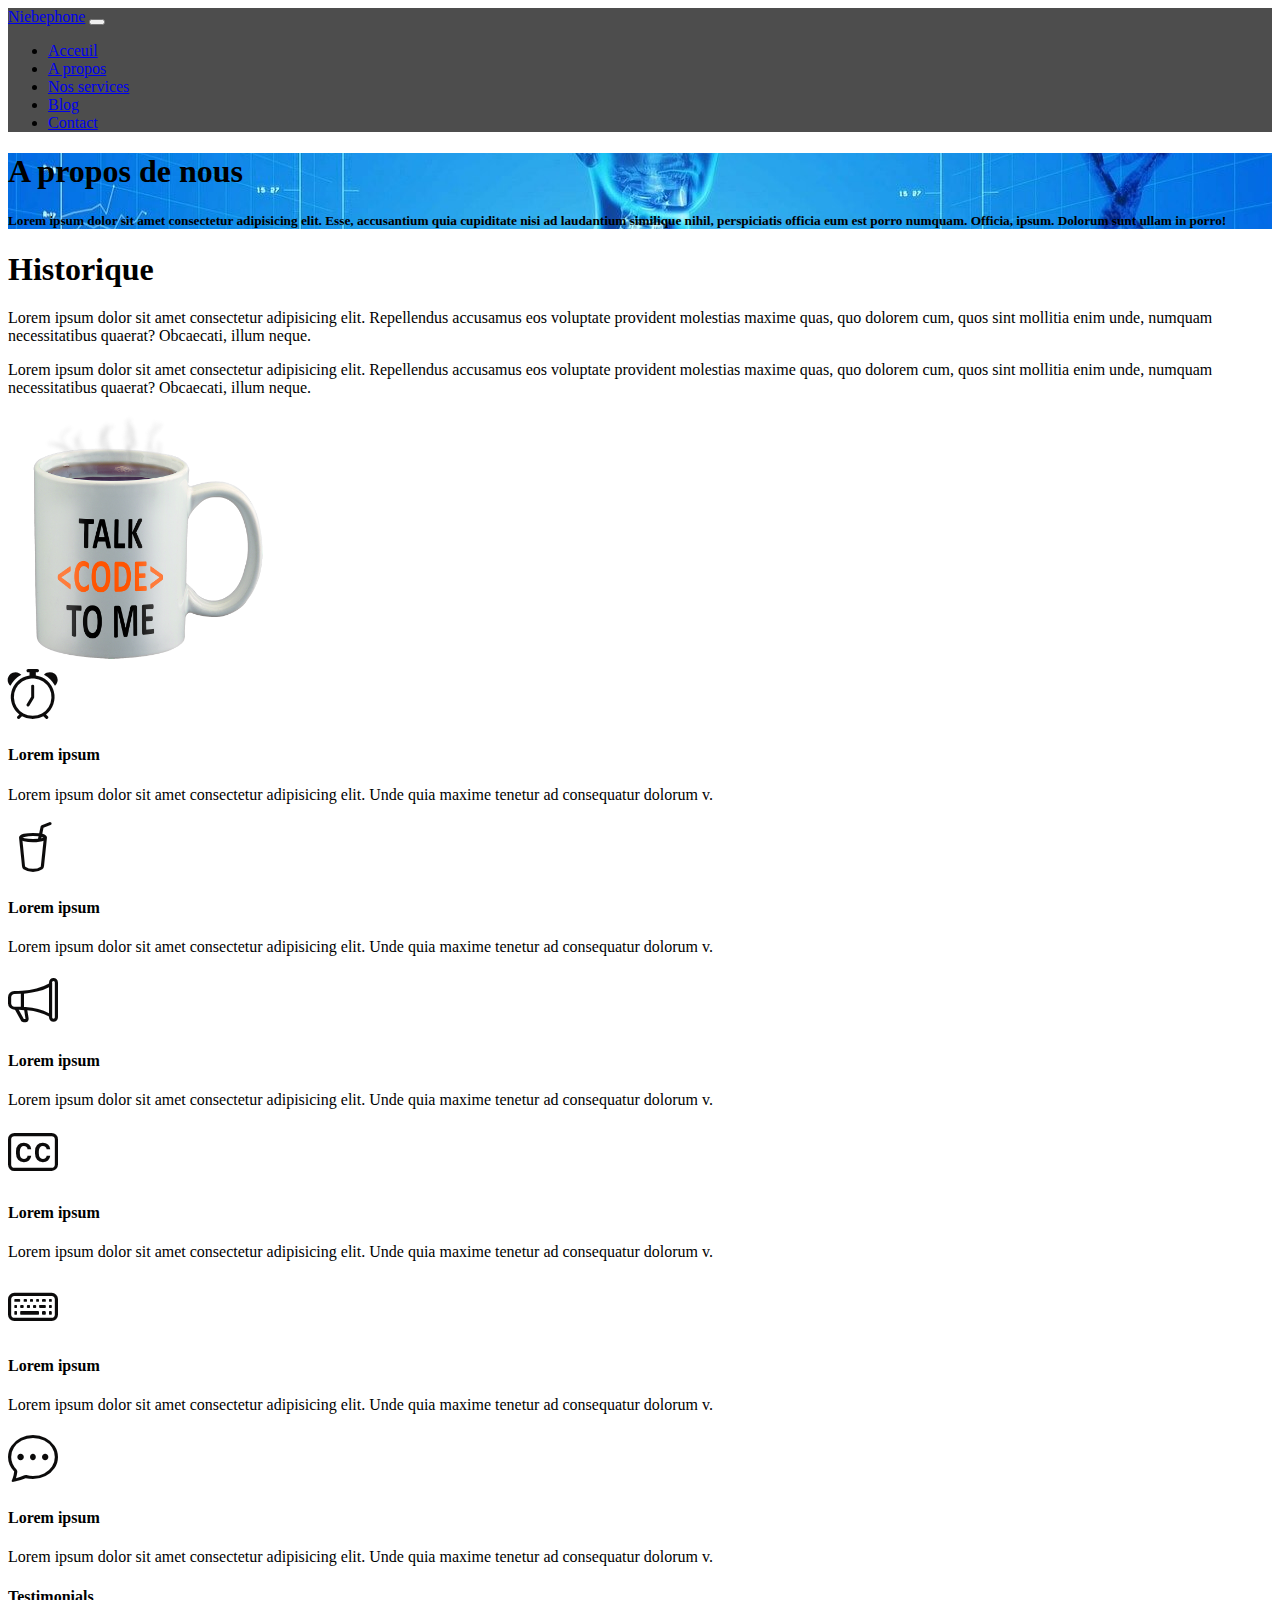
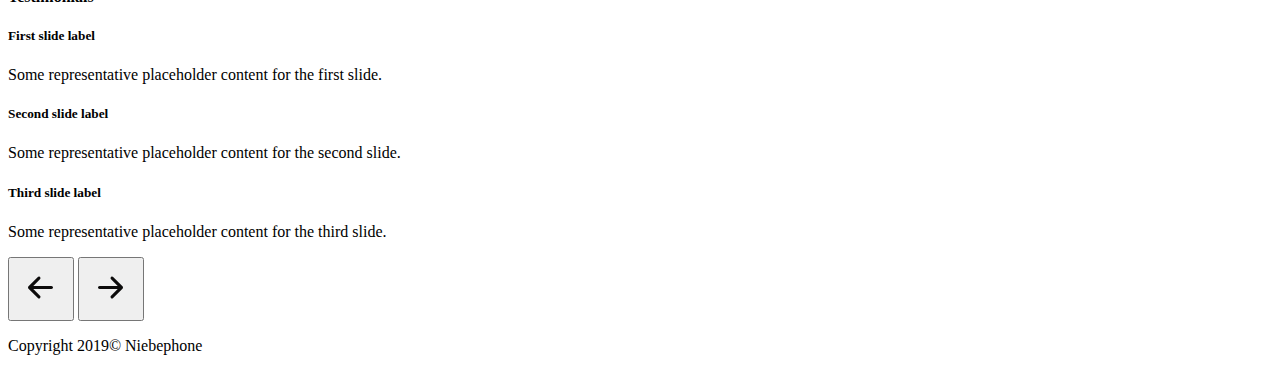
<file: projet bootstrap/niebephone/n2.html>
<!DOCTYPE html>
<html lang="en">
<head>
    <meta charset="UTF-8">
    <meta http-equiv="X-UA-Compatible" content="IE=edge">
    <meta name="viewport" content="width=device-width, initial-scale=1.0">
    <link href="https://cdn.jsdelivr.net/npm/bootstrap@5.1.3/dist/css/bootstrap.min.css" rel="stylesheet" integrity="sha384-1BmE4kWBq78iYhFldvKuhfTAU6auU8tT94WrHftjDbrCEXSU1oBoqyl2QvZ6jIW3" crossorigin="anonymous">
    <link rel="stylesheet" href="niebe.css">
    <link rel="stylesheet" href="https://cdn.jsdelivr.net/npm/bootstrap-icons@1.8.1/font/bootstrap-icons.css">
    <title>Document</title>
</head>
<body> <div class="text-white">
    <nav class="navbar navbar-expand-lg navbar-dark fixed-top px-5 text-white" style="background-color: rgba(32, 31, 31, 0.795);"> 
        <div class="container-fluid text-white">
          <a class="navbar-brand" href="#">Niebephone</a>
          <button class="navbar-toggler" type="button" data-bs-toggle="collapse" data-bs-target="#navbarSupportedContent" aria-controls="navbarSupportedContent" aria-expanded="false" aria-label="Toggle navigation">
            <span class="navbar-toggler-icon"></span>
          </button>
          <div class="collapse navbar-collapse" id="navbarSupportedContent">
            <ul class="navbar-nav ms-auto">
              <li class="nav-item">
                <a class="nav-link" href="niebe.html">Acceuil</a>
              </li>
              <li class="nav-item">
                <a class="nav-link" href="n2.html">A propos</a>
              </li>
              <li class="nav-item">
                <a class="nav-link" href="n3.html">Nos services</a>
              </li>
              <li class="nav-item">
                <a class="nav-link" href="n4.html">Blog</a>
              </li>
              <li class="nav-item">
                <a class="nav-link" href="n5.html">Contact</a>
              </li>
            </ul>
          </div>
        </div>
    </nav>
  </div>

    <div class="text-center py-3 px-5 text-white" style="background-image: url(human-skeleton-g692e1a473_1280.jpg); background-attachment: fixed; ">
        <h1 class="py-5"> A propos de nous</h1>
        <h5 class="px-5">Lorem ipsum dolor sit amet consectetur adipisicing elit. Esse, accusantium quia cupiditate nisi ad laudantium similique nihil, perspiciatis officia eum est porro numquam. Officia, ipsum. Dolorum sunt ullam in porro!</h5>
    </div>
    <div class=" row row-cols-1 row-cols-md-4 mb-3 mx-auto  text-center justify-content-center mt-5">
        <div class="col text-start">
        <h1>Historique</h1>
        <p>Lorem ipsum dolor sit amet consectetur adipisicing elit. Repellendus accusamus eos voluptate provident molestias maxime quas, quo dolorem cum, quos sint mollitia enim unde, numquam necessitatibus quaerat? Obcaecati, illum neque.</p>
        <p>Lorem ipsum dolor sit amet consectetur adipisicing elit. Repellendus accusamus eos voluptate provident molestias maxime quas, quo dolorem cum, quos sint mollitia enim unde, numquam necessitatibus quaerat? Obcaecati, illum neque.</p>
    </div> 
    <div class="col">
        <img src="code-geek-g669b089ff_1920.png" height="250px" alt="">
    </div>
    </div>
    <div> <div class="container d-flex-wrap my-5 mx-auto ">
        <div class="row row-cols-1 row-cols-md-4 mb-3 mx-auto  text-center justify-content-center">
            <div class="col">
              <div class="card p-4">
                <i class="bi bi-alarm"></i>
                <h4>Lorem ipsum</h4>
                <p>Lorem ipsum dolor sit amet consectetur adipisicing elit. Unde quia maxime tenetur ad consequatur dolorum v.</p>
              </div>
            </div>
            <div class="col">
                <div class="card p-4">
                    <i class="bi bi-cup-straw"></i>
                 <h4>Lorem ipsum</h4>
                <p>Lorem ipsum dolor sit amet consectetur adipisicing elit. Unde quia maxime tenetur ad consequatur dolorum v.</p> 
                </div>
              </div>
            <div class="col">
              <div class="card p-4">
                <i class="bi bi-megaphone"></i>
               <h4>Lorem ipsum</h4>
                <p>Lorem ipsum dolor sit amet consectetur adipisicing elit. Unde quia maxime tenetur ad consequatur dolorum v.</p>
              </div>
            </div>
          </div>
        <div class="row row-cols-1 row-cols-md-4 mb-3 mx-auto  text-center justify-content-center">
            <div class="col">
              <div class="card p-4">
                <i class="bi bi-badge-cc"></i>
                <h4>Lorem ipsum</h4>
                <p>Lorem ipsum dolor sit amet consectetur adipisicing elit. Unde quia maxime tenetur ad consequatur dolorum v.</p>
              </div>
            </div>
            <div class="col">
                <div class="card p-4">
                    <i class="bi bi-keyboard"></i>
                 <h4>Lorem ipsum</h4>
                <p>Lorem ipsum dolor sit amet consectetur adipisicing elit. Unde quia maxime tenetur ad consequatur dolorum v.</p> 
                </div>
              </div>
            <div class="col">
              <div class="card p-4"> <i class="bi bi-chat-dots"></i>
               <h4>Lorem ipsum</h4>
                <p>Lorem ipsum dolor sit amet consectetur adipisicing elit. Unde quia maxime tenetur ad consequatur dolorum v.</p>
              </div>
            </div>
        </div>
          </div>
          <div class=" container-fluid bg-dark py-5 text-light text-center">
              <h4>Testimonials</h4>
              <div id="carouselExampleCaptions" class="carousel slide" data-bs-ride="carousel">
                
                <div class="carousel-inner text-start ps-5 ms-5">
                  <div class="carousel-item active">
          
                      <h5>First slide label</h5>
                      <p>Some representative placeholder content for the first slide.</p>
                   
                  </div>
                  <div class="carousel-item">
                    
                    
                      <h5>Second slide label</h5>
                      <p>Some representative placeholder content for the second slide.</p>
                    </div>
                 
                  <div class="carousel-item">
                    
                    
                      <h5>Third slide label</h5>
                      <p>Some representative placeholder content for the third slide.</p>
                  
                  </div>
                </div>
                <button class="carousel-control-prev" type="button" data-bs-target="#carouselExampleCaptions" data-bs-slide="prev">
                  <i class="bi bi-arrow-left-short text-light"></i>
                </button>
                <button class="carousel-control-next" type="button" data-bs-target="#carouselExampleCaptions" data-bs-slide="next">
                  <i class="bi bi-arrow-right-short text-light"></i>
                </button>
              </div>
            </div>
     <footer class="bg-black -4 mt-5 text-center fixed-bottom text-white fixed-bottom">
        <p class="py-2">Copyright 2019&copy; Niebephone</p>
      </footer> 
    <script src="https://cdn.jsdelivr.net/npm/bootstrap@5.1.3/dist/js/bootstrap.bundle.min.js" integrity="sha384-ka7Sk0Gln4gmtz2MlQnikT1wXgYsOg+OMhuP+IlRH9sENBO0LRn5q+8nbTov4+1p" crossorigin="anonymous"></script>
</body>
</html>
</file>
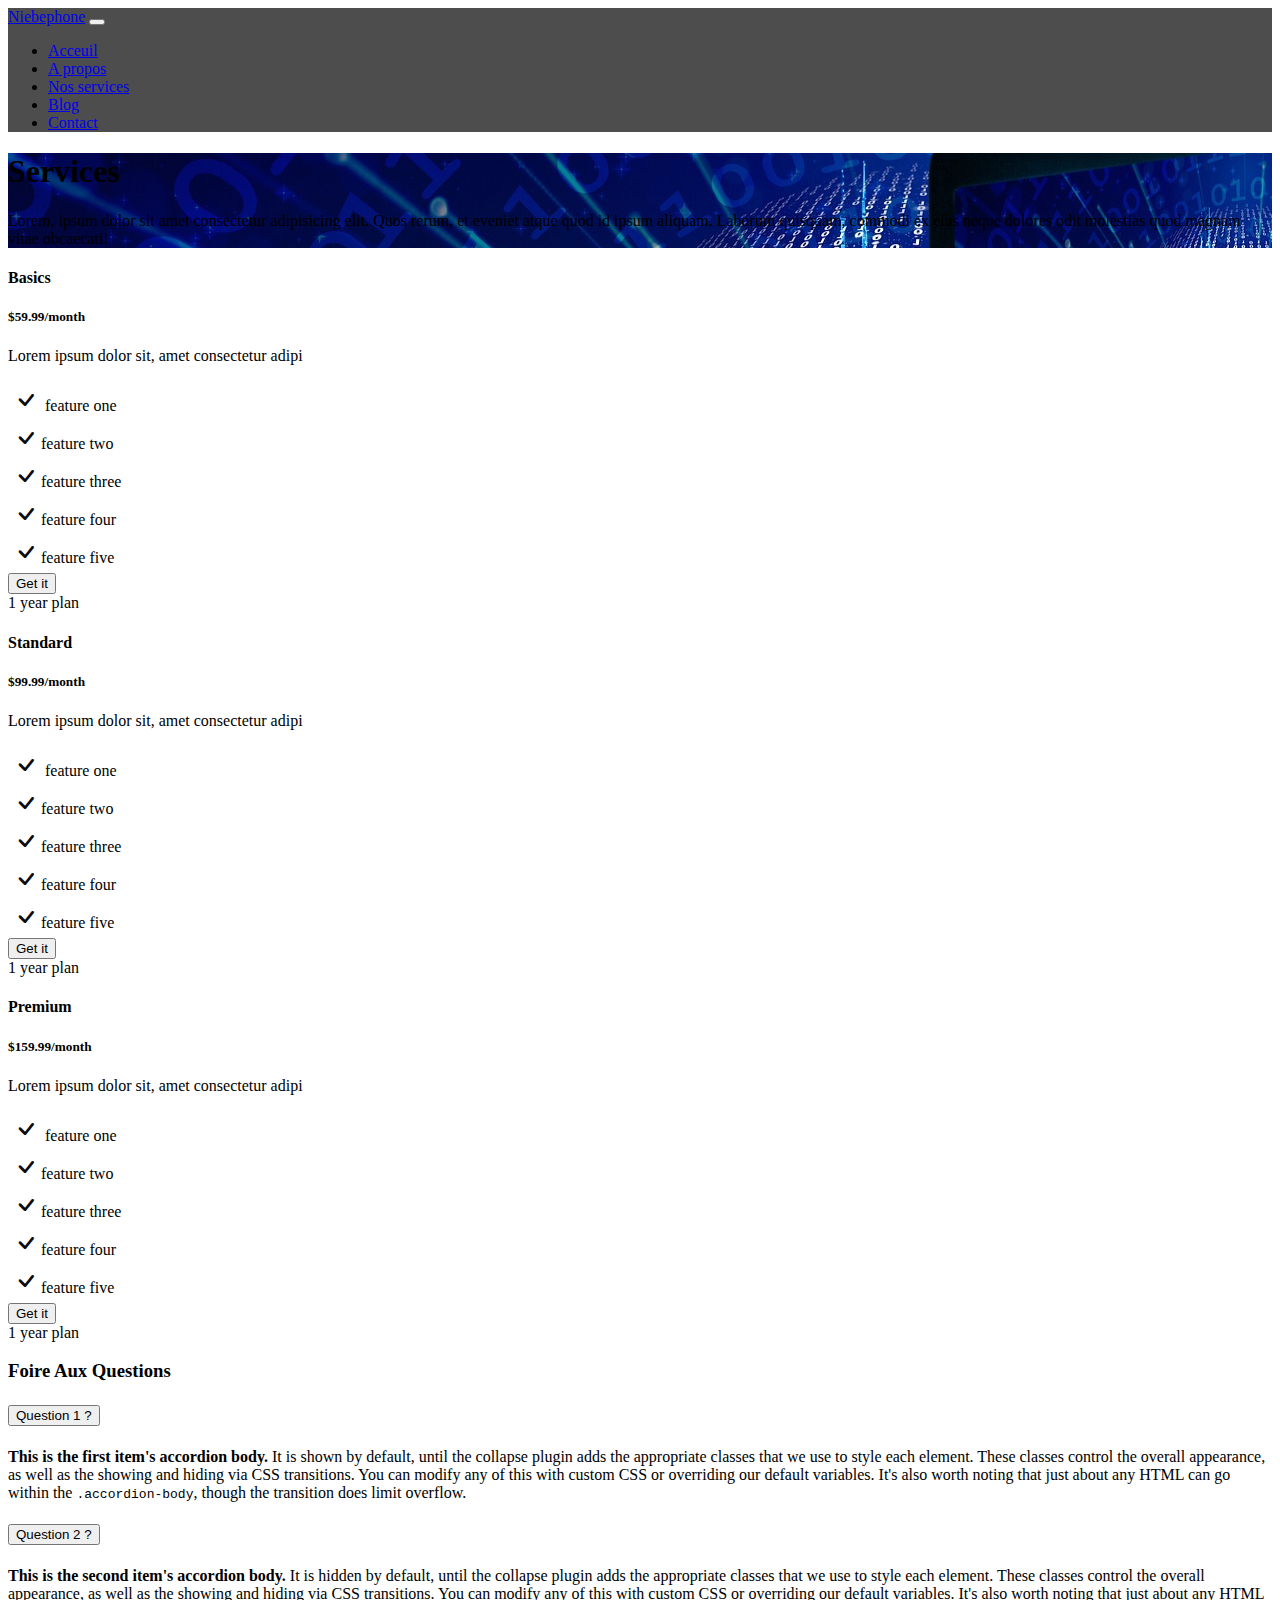
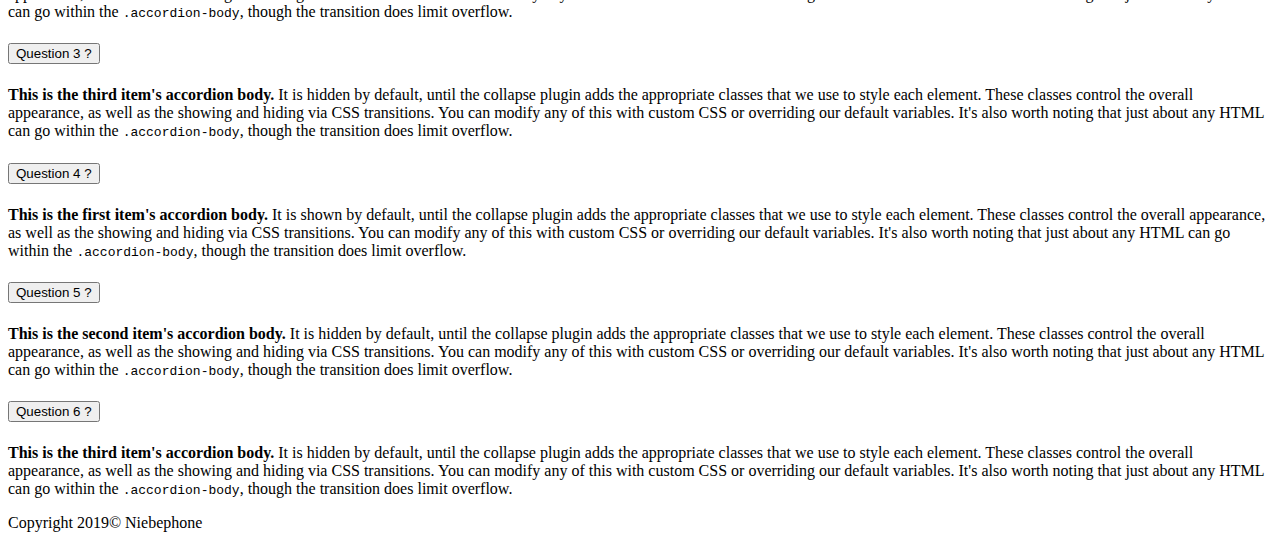
<file: projet bootstrap/niebephone/n3.html>
<!DOCTYPE html>
<html lang="en">
<head>
    <meta charset="UTF-8">
    <meta http-equiv="X-UA-Compatible" content="IE=edge">
    <meta name="viewport" content="width=device-width, initial-scale=1.0">
    <link href="https://cdn.jsdelivr.net/npm/bootstrap@5.1.3/dist/css/bootstrap.min.css" rel="stylesheet" integrity="sha384-1BmE4kWBq78iYhFldvKuhfTAU6auU8tT94WrHftjDbrCEXSU1oBoqyl2QvZ6jIW3" crossorigin="anonymous">
    <link rel="stylesheet" href="niebe.css">
    <link rel="stylesheet" href="https://cdn.jsdelivr.net/npm/bootstrap-icons@1.8.1/font/bootstrap-icons.css">
    <title>Document</title>
</head>
<body> <div class="text-white">
    <nav class="navbar navbar-expand-lg navbar-dark fixed-top px-5 text-white" style="background-color: rgba(32, 31, 31, 0.795);"> 
        <div class="container-fluid text-white">
          <a class="navbar-brand" href="#">Niebephone</a>
          <button class="navbar-toggler" type="button" data-bs-toggle="collapse" data-bs-target="#navbarSupportedContent" aria-controls="navbarSupportedContent" aria-expanded="false" aria-label="Toggle navigation">
            <span class="navbar-toggler-icon"></span>
          </button>
          <div class="collapse navbar-collapse" id="navbarSupportedContent">
            <ul class="navbar-nav ms-auto">
              <li class="nav-item">
                <a class="nav-link" href="niebe.html">Acceuil</a>
              </li>
              <li class="nav-item">
                <a class="nav-link" href="n2.html">A propos</a>
              </li>
              <li class="nav-item">
                <a class="nav-link" href="n3.html">Nos services</a>
              </li>
              <li class="nav-item">
                <a class="nav-link" href="n4.html">Blog</a>
              </li>
              <li class="nav-item">
                <a class="nav-link" href="n5.html">Contact</a>
              </li>
            </ul>
          </div>
        </div>
    </nav>
  </div>

    <div class=" text-white text-center p-5 mb-5" style="background-image: url(manhattan-gce1f06fae_1920.jpg); background-attachment: fixed;">
        <h1>Services</h1>
        <p>Lorem, ipsum dolor sit amet consectetur adipisicing elit. Quos rerum, et eveniet atque quod id ipsum aliquam. Laborum quisquam, commodi ex eius neque dolores odit molestias quod magnam vitae obcaecati!</p>
    </div>
    <div class="container">
        <div class="row row-cols-1 row-cols-md-5  mb-3  mx-auto  text-center justify-content-center">
            <div class="col">
              <div class="card mb-4 rounded-3 shadow-sm">
                <div class="card-header py-3">
                  <h4 class="my-0 fw-normal">Basics</h4>
                </div>
                <div class="card-body">
                  <h5 class="card-title pricing-card-title">$59.99/month</h5>
                  <p>Lorem ipsum dolor sit, amet consectetur adipi</p>
                 <table class="table table-bordered border-">
                     <tr>
                         <td><i class="bi bi-check"id="end"></i> feature one</td>
                     </tr>
                     <tr>
                         <td> <i class="bi bi-check" id="end"></i>feature two</td>
                     </tr>
                     <tr>
                         <td> <i class="bi bi-check" id="end"></i>feature three</td>
                     </tr>
                     <tr>
                         <td> <i class="bi bi-check" id="end"></i>feature four</td>
                     </tr>
                     <tr>
                         <td><i class="bi bi-check" id="end"></i>feature five</td>
                     </tr>
                 </table>
                  <button type="button" class="w-100 btn btn-lg btn-danger">Get it</button>
                  
                </div> <div class="card-footer"> 1 year plan</div>
              </div>
            </div>
            <div class="col">
              <div class="card mb-4 rounded-3 shadow-sm">
                <div class="card-header py-3">
                  <h4 class="my-0 fw-normal">Standard</h4>
                </div>
                <div class="card-body">
                  <h5 class="card-title pricing-card-title">$99.99/month</h5>
                   <p>Lorem ipsum dolor sit, amet consectetur adipi</p>
                 <table class="table table-bordered border-">
                     <tr>
                         <td><i class="bi bi-check"id="end"></i> feature one</td>
                     </tr>
                     <tr>
                         <td> <i class="bi bi-check" id="end"></i>feature two</td>
                     </tr>
                     <tr>
                         <td> <i class="bi bi-check" id="end"></i>feature three</td>
                     </tr>
                     <tr>
                         <td> <i class="bi bi-check" id="end"></i>feature four</td>
                     </tr>
                     <tr>
                         <td><i class="bi bi-check" id="end"></i>feature five</td>
                     </tr>
                 </table>
                  
                  <button type="button" class="w-100 btn btn-lg btn-danger">Get it</button>
                </div>
                <div class="card-footer"> 1 year plan</div>
              </div>
            </div>
            <div class="col">
              <div class="card mb-4 rounded-3 shadow-sm ">
                <div class="card-header py-3 ">
                  <h4 class="my-0 fw-normal">Premium</h4>
                </div>
                <div class="card-body">
                  <h5 class="card-title pricing-card-title">$159.99/month</h5>
                   <p>Lorem ipsum dolor sit, amet consectetur adipi</p>
                 <table class="table table-bordered border-">
                     <tr>
                         <td><i class="bi bi-check"id="end"></i> feature one</td>
                     </tr>
                     <tr>
                         <td> <i class="bi bi-check" id="end"></i>feature two</td>
                     </tr>
                     <tr>
                         <td> <i class="bi bi-check" id="end"></i>feature three</td>
                     </tr>
                     <tr>
                         <td> <i class="bi bi-check" id="end"></i>feature four</td>
                     </tr>
                     <tr>
                         <td><i class="bi bi-check" id="end"></i>feature five</td>
                     </tr>
                 </table>
                  
                  <button type="button" class="w-100 btn btn-lg btn-danger">Get it</button>
                </div> <div class="card-footer"> 1 year plan</div>
              </div>
            </div>
          </div>
    </div>

   <div class="container-fluid bg-dark text-light text-center pt-5 "> 
        <h3> Foire Aux Questions</h3>
        <div class="container col-xl-10 col-xxl-8 px-4 ">
          <div class="row align-items-center g-lg-5 py-5">
            <div class="col-lg-6 text-center text-lg-start">
              <div class="accordion" id="accordionExample">
                <div class="accordion-item">
                  <h5 class="accordion-header" id="headingOne">
                    <button   class="container-fluid text-start bg-dark text-light"type="button" data-bs-toggle="collapse" data-bs-target="#collapseOne" aria-expanded="true" aria-controls="collapseOne">
                      Question 1 ?
                    </button>
                  </h5>
                  <div id="collapseOne" class="accordion-collapse collapse show" aria-labelledby="headingOne" data-bs-parent="#accordionExample">
                    <div class="accordion-body bg-dark">
                      <strong>This is the first item's accordion body.</strong> It is shown by default, until the collapse plugin adds the appropriate classes that we use to style each element. These classes control the overall appearance, as well as the showing and hiding via CSS transitions. You can modify any of this with custom CSS or overriding our default variables. It's also worth noting that just about any HTML can go within the <code>.accordion-body</code>, though the transition does limit overflow.
                    </div>
                  </div>
                </div>
                <div class="accordion-item">
                  <h5 class="accordion-header" id="headingTwo">
                    <button class="container-fluid text-start bg-dark text-light" type="button" data-bs-toggle="collapse" data-bs-target="#collapseTwo" aria-expanded="false" aria-controls="collapseTwo">
                      Question 2 ?
                    </button>
                  </h5>
                  <div id="collapseTwo" class="accordion-collapse collapse" aria-labelledby="headingTwo" data-bs-parent="#accordionExample">
                    <div class="accordion-body bg-dark">
                      <strong>This is the second item's accordion body.</strong> It is hidden by default, until the collapse plugin adds the appropriate classes that we use to style each element. These classes control the overall appearance, as well as the showing and hiding via CSS transitions. You can modify any of this with custom CSS or overriding our default variables. It's also worth noting that just about any HTML can go within the <code>.accordion-body</code>, though the transition does limit overflow.
                    </div>
                  </div>
                </div>
                <div class="accordion-item">
                  <h5 class="accordion-header" id="headingThree">
                    <button  class="container-fluid text-start  bg-dark text-light"class="accordion-collapsed" type="button" data-bs-toggle="collapse" data-bs-target="#collapseThree" aria-expanded="false" aria-controls="collapseThree">
                      Question 3 ?
                    </button>
                  </h5>
                  <div id="collapseThree" class="accordion-collapse collapse" aria-labelledby="headingThree" data-bs-parent="#accordionExample">
                    <div class="accordion-body bg-dark">
                      <strong>This is the third item's accordion body.</strong> It is hidden by default, until the collapse plugin adds the appropriate classes that we use to style each element. These classes control the overall appearance, as well as the showing and hiding via CSS transitions. You can modify any of this with custom CSS or overriding our default variables. It's also worth noting that just about any HTML can go within the <code>.accordion-body</code>, though the transition does limit overflow.
                    </div>
                  </div>
                </div>
              </div>
            </div>
            <div class="col-md- mx-auto col-lg-8">
              <div class="accordion" id="accordionExample">
                <div class="accordion-item">
                  <h5 class="accordion-header" id="headingfour">
                    <button  class="container-fluid text-start  bg-dark text-light" type="button" data-bs-toggle="collapse" data-bs-target="#collapsefour" aria-expanded="true" aria-controls="collapsefour">
                      Question 4 ?
                    </button>
                  </h5>
                  <div id="collapsefour" class="accordion-collapse collapse show" aria-labelledby="headingOne" data-bs-parent="#accordionExample">
                    <div class="accordion-body bg-dark">
                      <strong>This is the first item's accordion body.</strong> It is shown by default, until the collapse plugin adds the appropriate classes that we use to style each element. These classes control the overall appearance, as well as the showing and hiding via CSS transitions. You can modify any of this with custom CSS or overriding our default variables. It's also worth noting that just about any HTML can go within the <code>.accordion-body</code>, though the transition does limit overflow.
                    </div>
                  </div>
                </div>
                <div class="accordion-item">
                  <h5 class="accordion-header" id="headingfive">
                    <button  class="container-fluid text-start  bg-dark text-light"type="button" data-bs-toggle="collapse" data-bs-target="#collapsefive" aria-expanded="false" aria-controls="collapsefive">
                      Question 5 ?
                    </button>
                  </h5>
                  <div id="collapsefive" class="accordion-collapse collapse" aria-labelledby="headingfive" data-bs-parent="#accordionExample">
                    <div class="accordion-body bg-dark">
                      <strong>This is the second item's accordion body.</strong> It is hidden by default, until the collapse plugin adds the appropriate classes that we use to style each element. These classes control the overall appearance, as well as the showing and hiding via CSS transitions. You can modify any of this with custom CSS or overriding our default variables. It's also worth noting that just about any HTML can go within the <code>.accordion-body</code>, though the transition does limit overflow.
                    </div>
                  </div>
                </div>
                <div class="accordion-item">
                  <h5 class="accordion-header" id="headingsix">
                    <button  class="container-fluid text-start  bg-dark text-light"type="button" data-bs-toggle="collapse" data-bs-target="#collapsesix" aria-expanded="false" aria-controls="collapsesix">
                      Question 6 ?
                    </button>
                  </h5>
                  <div id="collapsesix" class="accordion-collapse collapse" aria-labelledby="headingsix" data-bs-parent="#accordionExample">
                    <div class="accordion-body bg-dark">
                      <strong>This is the third item's accordion body.</strong> It is hidden by default, until the collapse plugin adds the appropriate classes that we use to style each element. These classes control the overall appearance, as well as the showing and hiding via CSS transitions. You can modify any of this with custom CSS or overriding our default variables. It's also worth noting that just about any HTML can go within the <code>.accordion-body</code>, though the transition does limit overflow.
                    </div>
                  </div>
                </div>
              </div>
            </div>
          </div>
        </div>
   </div>
   <footer class="bg-black py-4 text-center text-white ">
    <p>Copyright 2019&copy; Niebephone</p>
  </footer>
     
    <script src="https://cdn.jsdelivr.net/npm/bootstrap@5.1.3/dist/js/bootstrap.bundle.min.js" integrity="sha384-ka7Sk0Gln4gmtz2MlQnikT1wXgYsOg+OMhuP+IlRH9sENBO0LRn5q+8nbTov4+1p" crossorigin="anonymous"></script>
</body>
</html>
</file>
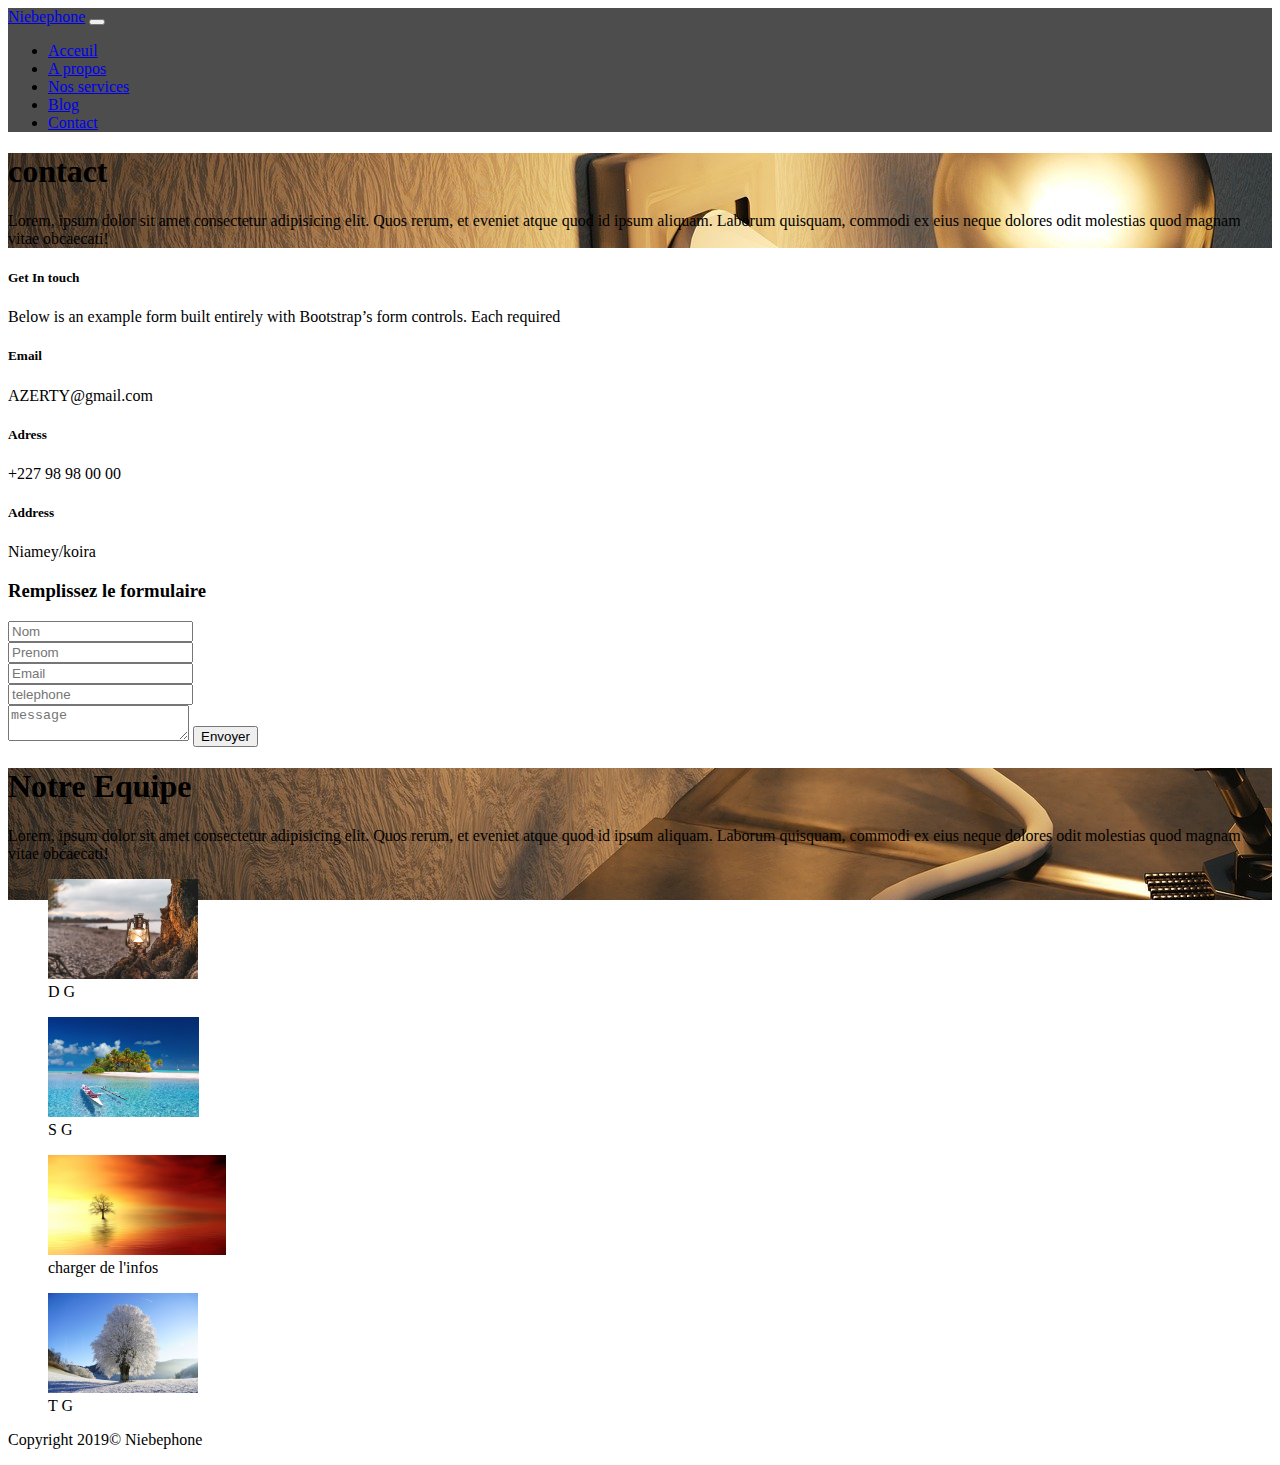
<file: projet bootstrap/niebephone/n5.html>
<!DOCTYPE html>
<html lang="en">
<head>
    <meta charset="UTF-8">
    <meta http-equiv="X-UA-Compatible" content="IE=edge">
    <meta name="viewport" content="width=device-width, initial-scale=1.0">
    <link href="https://cdn.jsdelivr.net/npm/bootstrap@5.1.3/dist/css/bootstrap.min.css" rel="stylesheet" integrity="sha384-1BmE4kWBq78iYhFldvKuhfTAU6auU8tT94WrHftjDbrCEXSU1oBoqyl2QvZ6jIW3" crossorigin="anonymous">
    <link rel="stylesheet" href="niebe.css">
    <link rel="stylesheet" href="https://cdn.jsdelivr.net/npm/bootstrap-icons@1.8.1/font/bootstrap-icons.css">
    <title>Document</title>
</head>
<body>
    <div class="text-white">
        <nav class="navbar navbar-expand-lg navbar-dark fixed-top px-5 text-white" style="background-color: rgba(32, 31, 31, 0.795);"> 
            <div class="container-fluid text-white">
              <a class="navbar-brand" href="#">Niebephone</a>
              <button class="navbar-toggler" type="button" data-bs-toggle="collapse" data-bs-target="#navbarSupportedContent" aria-controls="navbarSupportedContent" aria-expanded="false" aria-label="Toggle navigation">
                <span class="navbar-toggler-icon"></span>
              </button>
              <div class="collapse navbar-collapse" id="navbarSupportedContent">
                <ul class="navbar-nav ms-auto">
                  <li class="nav-item">
                    <a class="nav-link" href="niebe.html">Acceuil</a>
                  </li>
                  <li class="nav-item">
                    <a class="nav-link" href="n2.html">A propos</a>
                  </li>
                  <li class="nav-item">
                    <a class="nav-link" href="n3.html">Nos services</a>
                  </li>
                  <li class="nav-item">
                    <a class="nav-link" href="n4.html">Blog</a>
                  </li>
                  <li class="nav-item">
                    <a class="nav-link" href="n5.html">Contact</a>
                  </li>
                </ul>
              </div>
            </div>
        </nav>
      </div>
    <div>
        <div class=" text-white text-center p-5 mb-5" style="background-image: url(lightbulb-g7f52579a6_1920.jpg); background-attachment: fixed;">
            <h1>contact</h1>
            <p>Lorem, ipsum dolor sit amet consectetur adipisicing elit. Quos rerum, et eveniet atque quod id ipsum aliquam. Laborum quisquam, commodi ex eius neque dolores odit molestias quod magnam vitae obcaecati!</p>
            </div>
            <div class="container col-xl-10 col-xxl-8 px-4 py-5">
                <div class="row align-items-center g-lg-5 py-5">
                  <div class="col-lg-3 text-center text-lg-start border pb-3">
                    <h5> Get In touch</h5>
                    Below is an example form built entirely with Bootstrap’s form controls. Each required</p>
                    <h5>Email</h5><p> AZERTY@gmail.com</p>
                    <h5> Adress</h5>
                    +227 98 98  00 00</p>
                    <h5> Address</h5>
                    <p>Niamey/koira </p>
                  </div>
                  <div class="col-md-10 mx-auto col-lg-9">
                    <form class="p-4 p-md-5 border rounded-3 bg-light">
                        <h3 class="text-center">Remplissez le formulaire</h3>
                      <div class="row">
                          <div class=" col mb-3">
                        <input type="email" class="form-control" id="floatingInput" placeholder="Nom">
                      </div>
                      <div class="col mb-3">
                        <input type="email" class="form-control" id="floatingInput" placeholder="Prenom">
                        
                      </div>
                    </div>
                      <div class="row">
                          <div class=" col mb-3">
                        <input type="email" class="form-control" id="floatingInput" placeholder="Email">
                      </div>
                      <div class="col mb-3">
                        <input type="email" class="form-control" id="floatingInput" placeholder="telephone">
                        
                      </div>
                    </div>
                      
                      <div class="checkbox mb-3">
                        <textarea class="form-control" aria-label="With textarea" placeholder="message"></textarea>
                        <button class=" w-100 mt-3 p-2 btn btn-outline-danger" " type="submit">Envoyer</button>
                    </form>
                  </div>
                </div>
              </div>
    </div>
    <div class=" text-white text-center p-5 mb-5" style="background-image: url(lightbulb-g7f52579a6_1920.jpg); background-attachment: fixed;">
        <h1>Notre Equipe</h1>
        <p>Lorem, ipsum dolor sit amet consectetur adipisicing elit. Quos rerum, et eveniet atque quod id ipsum aliquam. Laborum quisquam, commodi ex eius neque dolores odit molestias quod magnam vitae obcaecati!</p>
        
    <div class="d-md-flex justify-content-center">
       <div> 
           <figure>
            <img src="lantern-gab99d4506_1920.jpg"  class="rounded-circle mx-3" height="100px" alt="">
            <figcaption>
                D G
            </figcaption>
           </figure>
       </div>
       <div>
           <figure>
            <img src="polynesia-g7fed647a5_1920.jpg"  class="rounded-circle mx-3" height="100px" alt="">
            <figcaption>
                S G
            </figcaption>
             </figure> 
           </div>
         <div>
             <figure>
            <img src="sunset-g4575e5c58_1920.jpg" class="rounded-circle mx-3" height="100px"alt="">
            <figcaption>
                charger de l'infos
            </figcaption>
              </figure> 
           </div>
        <div>
            <figure>
            <img src="tree-g2261b639f_1920.jpg"  class="rounded-circle mx-3" height="100px" alt="">
            <figcaption>
             T G
            </figcaption> 
        </figure>
    </div>
    </div>
    </div>
<footer class="bg-black py-4 text-center text-white fixed-bottom">
    <p>Copyright 2019&copy; Niebephone</p>
  </footer>
    <script src="https://cdn.jsdelivr.net/npm/bootstrap@5.1.3/dist/js/bootstrap.bundle.min.js" integrity="sha384-ka7Sk0Gln4gmtz2MlQnikT1wXgYsOg+OMhuP+IlRH9sENBO0LRn5q+8nbTov4+1p" crossorigin="anonymous"></script>
</body>
</html>
</file>
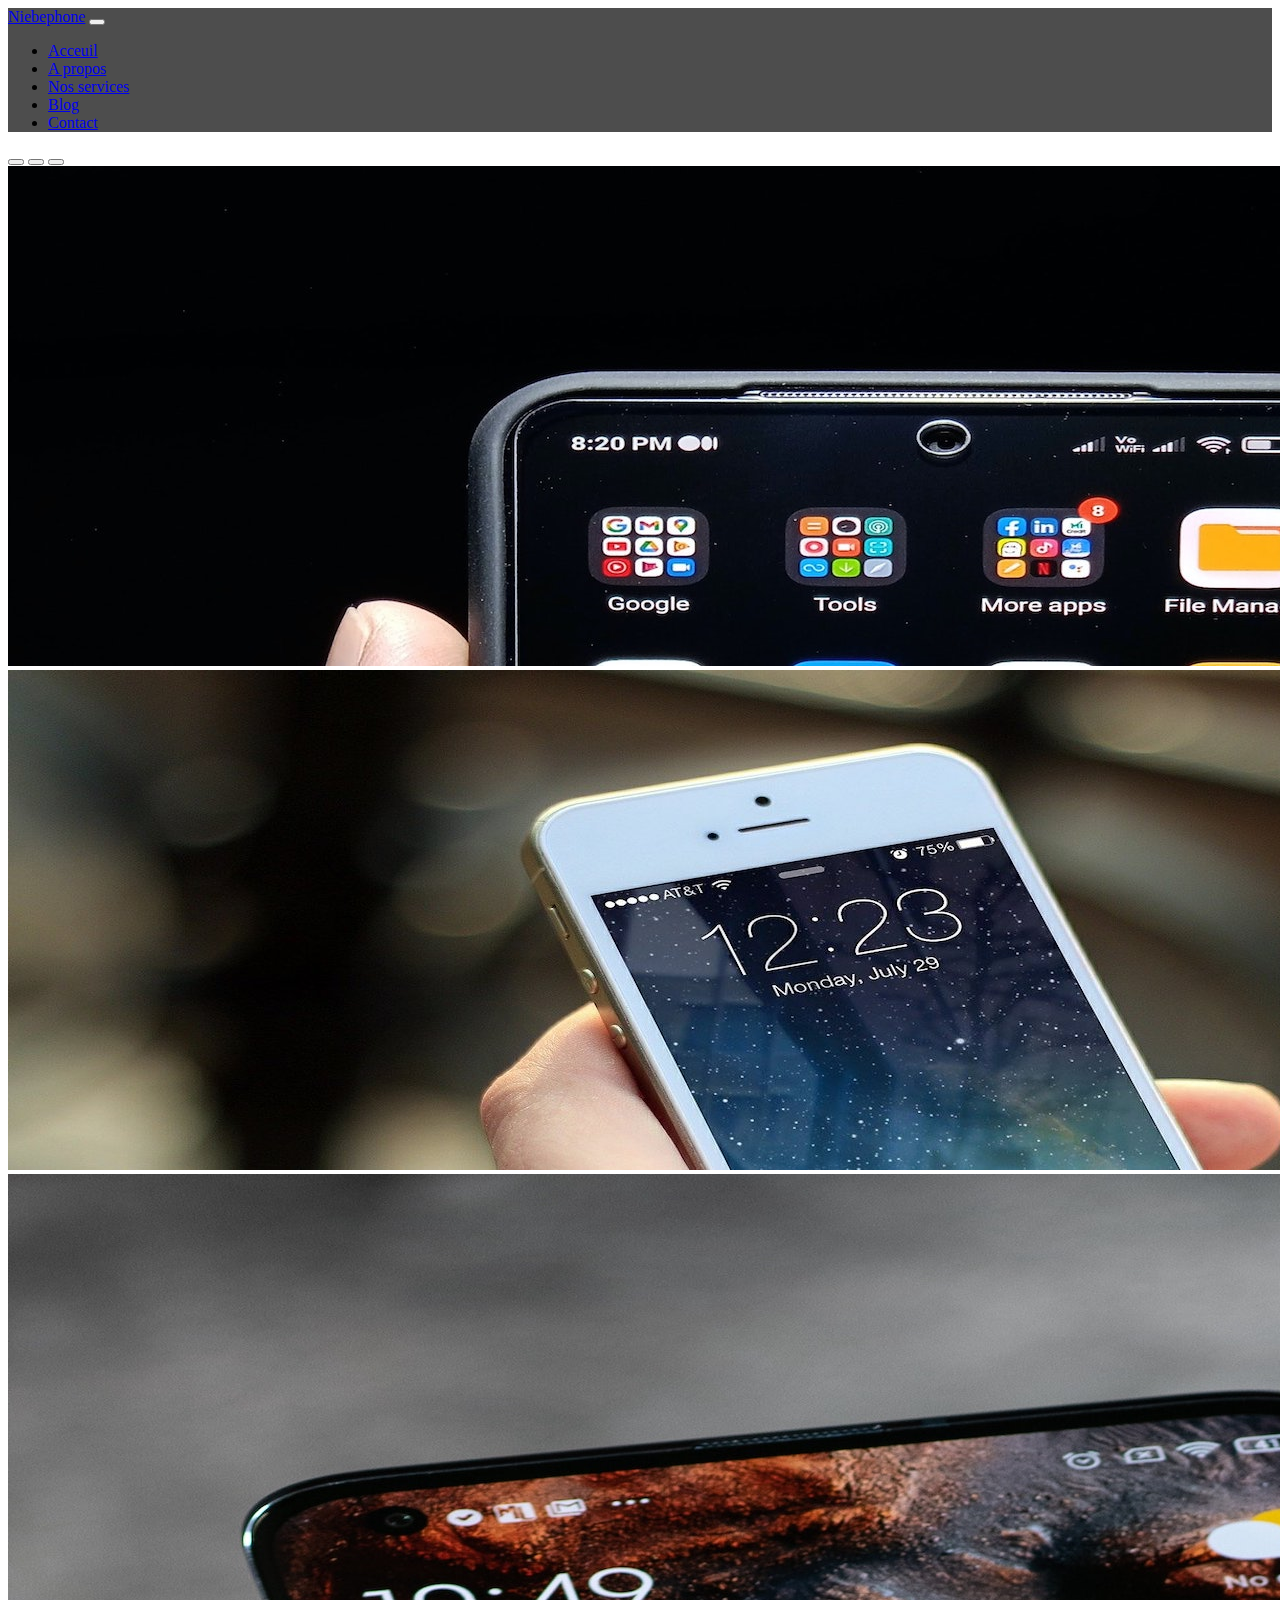
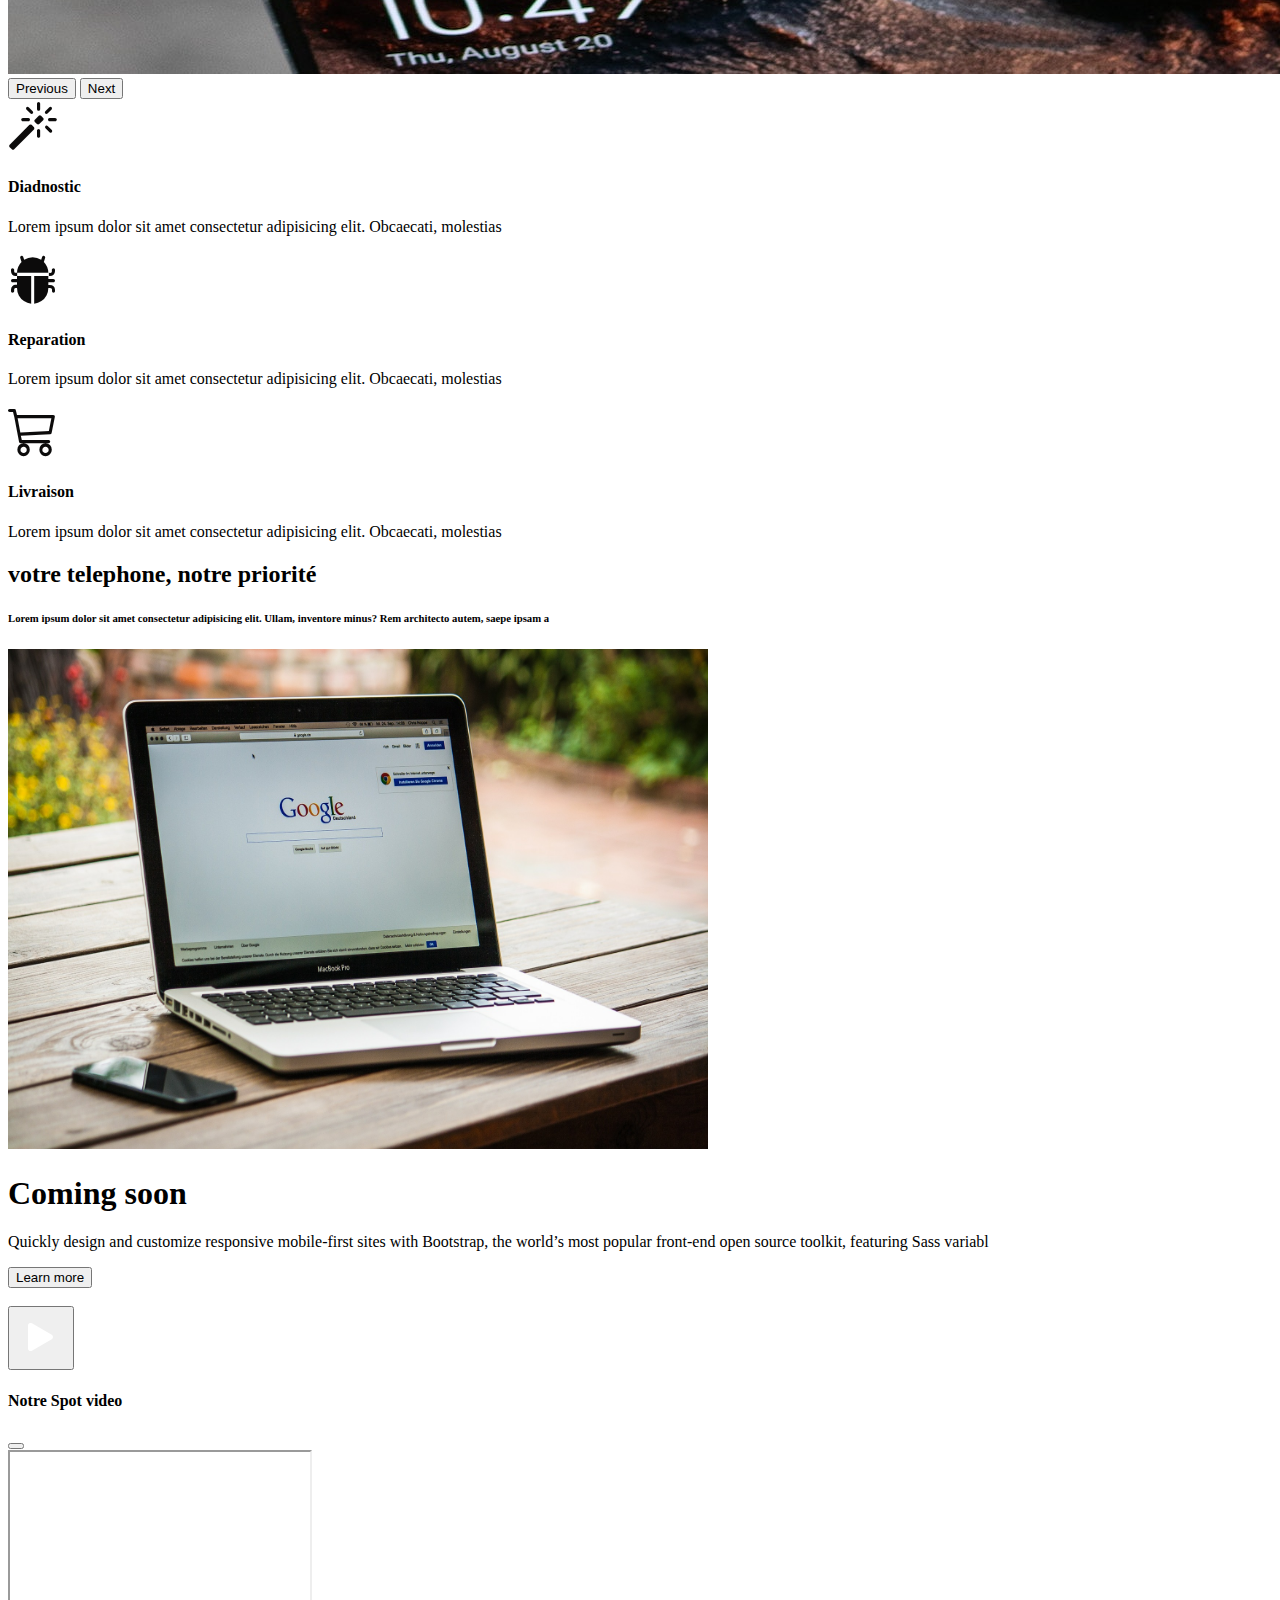
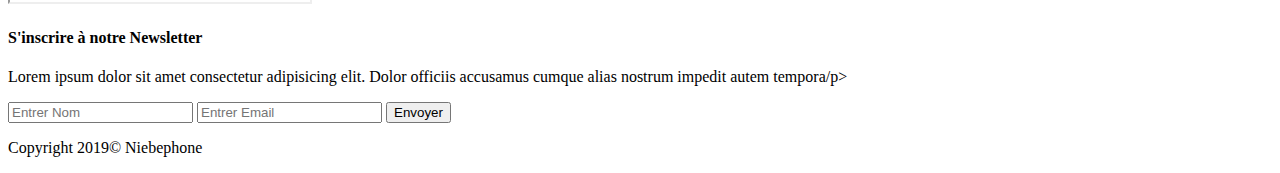
<file: projet bootstrap/niebephone/niebe.html>
<!DOCTYPE html>
<html lang="en">
<head>
    <meta charset="UTF-8">
    <meta http-equiv="X-UA-Compatible" content="IE=edge">
    <meta name="viewport" content="width=device-width, initial-scale=1.0">
    <link href="https://cdn.jsdelivr.net/npm/bootstrap@5.1.3/dist/css/bootstrap.min.css" rel="stylesheet" integrity="sha384-1BmE4kWBq78iYhFldvKuhfTAU6auU8tT94WrHftjDbrCEXSU1oBoqyl2QvZ6jIW3" crossorigin="anonymous">
    <link rel="stylesheet" href="niebe.css">
    <link rel="stylesheet" href="https://cdn.jsdelivr.net/npm/bootstrap-icons@1.8.1/font/bootstrap-icons.css">

    <title>Document</title>
</head>
<body> <div class="text-white">
    <nav class="navbar navbar-expand-lg navbar-dark fixed-top px-5 text-white" style="background-color: rgba(32, 31, 31, 0.795);"> 
        <div class="container-fluid text-white">
          <a class="navbar-brand" href="#">Niebephone</a>
          <button class="navbar-toggler" type="button" data-bs-toggle="collapse" data-bs-target="#navbarSupportedContent" aria-controls="navbarSupportedContent" aria-expanded="false" aria-label="Toggle navigation">
            <span class="navbar-toggler-icon"></span>
          </button>
          <div class="collapse navbar-collapse" id="navbarSupportedContent">
            <ul class="navbar-nav ms-auto">
              <li class="nav-item">
                <a class="nav-link" href="#Acceuil">Acceuil</a>
              </li>
              <li class="nav-item">
                <a class="nav-link" href="n2.html">A propos</a>
              </li>
              <li class="nav-item">
                <a class="nav-link" href="n3.html">Nos services</a>
              </li>
              <li class="nav-item">
                <a class="nav-link" href="n4.html">Blog</a>
              </li>
              <li class="nav-item">
                <a class="nav-link" href="#Contact">Contact</a>
              </li>
            </ul>
          </div>
        </div>
    </nav>
  </div>
    <!-- section 1 -->
    <div id="carouselExampleCaptions" class="carousel slide" data-bs-ride="carousel">
        <div class="carousel-indicators">
          <button type="button" data-bs-target="#carouselExampleCaptions" data-bs-slide-to="0" class="active" aria-current="true" aria-label="Slide 1"></button>
          <button type="button" data-bs-target="#carouselExampleCaptions" data-bs-slide-to="1" aria-label="Slide 2"></button>
          <button type="button" data-bs-target="#carouselExampleCaptions" data-bs-slide-to="2" aria-label="Slide 3"></button>
        </div>
        <div class="carousel-inner">
          <div class="carousel-item active">
            <img src="manik-roy-ZBeAUTL147g-unsplash.jpg" class="d-block w-100" alt="...">
            <div class="carousel-caption d-none d-md-block">
             
            </div>
          </div>
          <div class="carousel-item">
            <img src="iphone-g0dcf1d53f_1920.jpg" class="d-block w-100"  alt="...">
            <div class="carousel-caption d-none d-md-block">
              
            </div>
          </div>
          <div class="carousel-item">
            <img src="shiwa-id-F_cfF1uX7qY-unsplash.jpg " class="d-block w-100"  alt="...">
            <div class="carousel-caption d-none d-md-block">
              
            </div>
          </div>
        </div>
        <button class="carousel-control-prev" type="button" data-bs-target="#carouselExampleCaptions" data-bs-slide="prev">
          <span class="carousel-control-prev-icon" aria-hidden="true"></span>
          <span class="visually-hidden">Previous</span>
        </button>
        <button class="carousel-control-next" type="button" data-bs-target="#carouselExampleCaptions" data-bs-slide="next">
          <span class="carousel-control-next-icon" aria-hidden="true"></span>
          <span class="visually-hidden">Next</span>
        </button>
      </div>
      <div class=" row container mx-auto  text-center justify-content-center ;">
      <div class="d-flex  d-flex justify-content-center text-center bg-white ">
        <div class="mx-5 col-2"><i class="bi bi-magic"></i>
          <h4>Diadnostic</h4>
          <p>Lorem ipsum dolor sit amet consectetur adipisicing elit. Obcaecati, molestias</p>
        </div>
        <div class="mx-5 col-2"><i class="bi bi-bug-fill"></i>
          <h4>Reparation</h4>
          <p>Lorem ipsum dolor sit amet consectetur adipisicing elit. Obcaecati, molestias</p>
        </div>
        <div class="mx-5 col-2"><i class="bi bi-cart3"></i>
          <h4>Livraison</h4>
          <p>Lorem ipsum dolor sit amet consectetur adipisicing elit. Obcaecati, molestias</p>
        </div>
      </div>
      </div>
      <div class=" text-white text-center py-3" style="background-image: url(polynesia-g7fed647a5_1920.jpg); background-attachment: fixed;">
        <h2>votre telephone, notre priorité</h2>
        <h6>Lorem ipsum dolor sit amet consectetur adipisicing elit. Ullam, inventore minus? Rem architecto autem, saepe ipsam a</h6>
      </div>
      </div>
  <div class="container-fluid col-xxl-8 px-4 py-5 bg-white">
    <div class="row flex-lg-row-reverse align-items-center g-5 py-5 justify-content-center">
      <div class="col-10 col-sm-8 col-lg-5">
        <img src="macbook-gf6f3b7f49_1920.jpg" class="d-block mx-lg-auto img-fluid" alt="Bootstrap Themes" width="700" height="500" loading="lazy">
      </div>
      <div class="col-lg-5 text-lg-start">
        <h1 >Coming soon</h1>
        <p >Quickly design and customize responsive mobile-first sites with Bootstrap, the world’s most popular front-end open source toolkit, featuring Sass variabl</p>
        <div class="">
          <button type="button" class="btn btn-outline-secondary btn-lg px-4 border border-danger text-center" style="color="red"> Learn more</button>
        </div>
      </div>
    </div>
  </div>
  <div class="text-center f-2 text-white" style="background-image: url(cat-g4944724bb_1920.jpg); background-attachment: fixed">
     <br>
    <!-- Button trigger modal -->
<button type="button" class="btn" data-bs-toggle="modal" data-bs-target="#exampleModal">
  <i class="bi bi-play-fill videos"></i>
</button>
<h4 class="pb-3">Notre Spot video</h4>

<!-- Modal -->
<div class="modal fade" id="exampleModal" tabindex="-1" aria-labelledby="exampleModalLabel" aria-hidden="true">
  <div class="modal-dialog">
    <div class="modal-content">
      <div class="modal-header">
        <h5 class="modal-title" id="exampleModalLabel"></h5>
        <button type="button" class="btn-close" data-bs-dismiss="modal" aria-label="Close"></button>
      </div>
      <div class="ratio ratio-16x9">
        <iframe
          src="https://www.youtube.com/embed/k_HKZO5RbVA"
          title="YouTube video"
          allowfullscreen
        ></iframe>
      </div>
    </div>
  </div>
</div>
  </div>


  <div class="container-fluid text-center text-white bg-dark py-4">
    <h4> S'inscrire à notre Newsletter</h4>
    <p class="mx-4">Lorem ipsum dolor sit amet consectetur adipisicing elit. Dolor officiis accusamus cumque alias nostrum impedit autem tempora/p>
    <form action="">
      <input type="text" name="" placeholder="Entrer Nom" id="">
      <input type="text" name=""  placeholder="Entrer Email"id="">
      <button class="btn btn-primary">Envoyer</button>
    </form>
  </div>

      
    
<footer class="bg-black py-4 text-center text-white">
  <p>Copyright 2019&copy; Niebephone</p>
</footer>

      <script src="https://cdn.jsdelivr.net/npm/bootstrap@5.1.3/dist/js/bootstrap.bundle.min.js" integrity="sha384-ka7Sk0Gln4gmtz2MlQnikT1wXgYsOg+OMhuP+IlRH9sENBO0LRn5q+8nbTov4+1p" crossorigin="anonymous"></script>
</body>
</html>
</file>
<file: projet bootstrap/niebephone/niebe.css>
i
{
    font-size: 50Px;
    color: rgb(12, 11, 11);
}
.videos
{
    color: white;
}
.card:hover{
    background-color: rgba(42, 42, 213, 0.829); color: white;
}
#end
{
    font-size: 30px;
}
</file>
